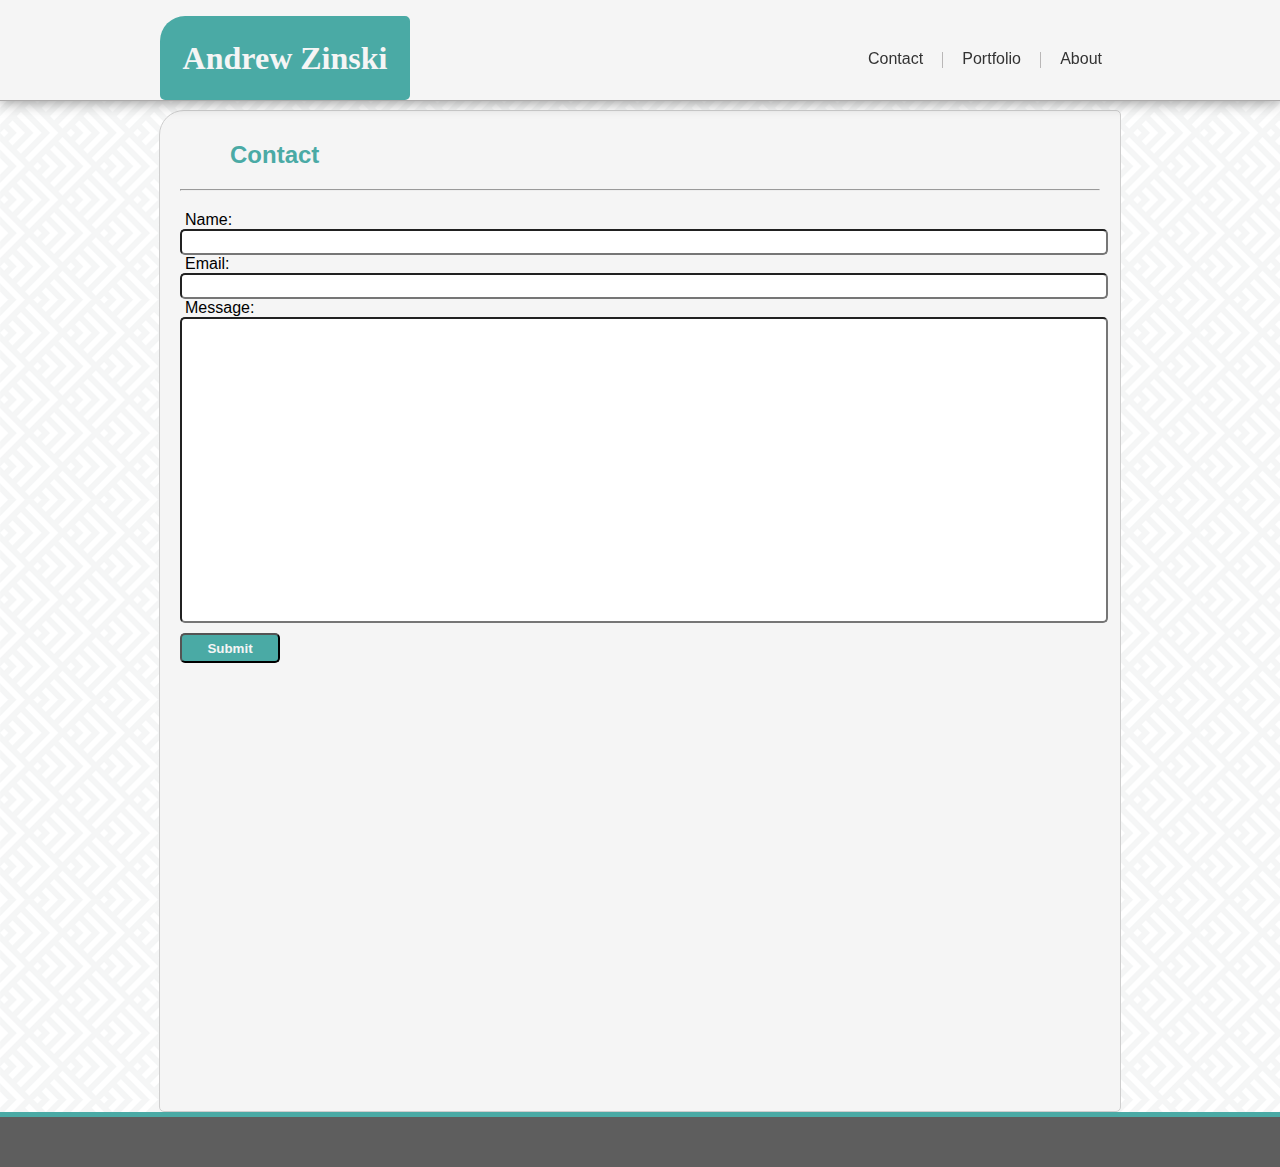
<file: contact.html>
<!DOCTYPE html>

<head>
    <title>Andrew's Portfolio</title>
    <link rel="stylesheet" type="text/css" href="assets/css/style.css">
    <link rel="icon" type="image/x-icon" href="assets/images/icon.ico">
</head>

<body>
    <!-- menu -->
    <div class="menuVoid">
        <div class="headercont">

            <div class="titlebox">
                <div id="porttitle">
                    <h1>Andrew Zinski</h1>
                </div>

                <ul class="menu">
                    <li class="menlist"><a class="menubut" href="index.html">About</a></li>
                    <li class="menlist" id="menupipe">|</li>
                    <li class="menlist"><a class="menubut" href="portfolio.html">Portfolio</a></li>
                    <li class="menlist" id="menupipe">|</li>
                    <li class="menlist"><a class="menubut" href="contact.html">Contact</a></li>
                </ul>

            </div>

        </div>
    </div>
    <div class="spacecont">
        <div class="voidspace"></div>
        <div class="bodycont">
            <div class="title1cont">
                <h2 class="title1">Contact</h2>
                <hr>
            </div>
            <div class="formbox">
                <form action="">
                    <label for="name" class="formlabel">Name:</label><br>
                    <input type="text" id="namebox" name="name" value=""><br>
                    <label for="email" class="formlabel">Email:</label><br>
                    <input type="text" id="emailbox" name="email" value=""><br>
                    <label for="message" class="formlabel">Message:</label><br>
                    <input type="text" id="messagebox" name="message" value=""><br>
                    <input id="submitbutton" type="submit">
                </form>
            </div>
        </div>
        <div class="voidspace2"></div>
    </div>
    <Footer>
        <div class="footcont">
            <div></div>
        </div>
    </Footer>
</body>
</file>
<file: assets/css/style.css>
body{
    margin: 0px;
}
/* holds place of the fixed menu */
.menuVoid{
    background-color: #f5f5f5;
    height: 100px;
    width: auto;

}
/* fixed header */
.headercont{
    width: 100%;
    background-color: #f5f5f5;
    height: 100px;
    position: fixed;
    z-index: 3;
    border-bottom: 1px solid #acaaaa;
    display: flex;
    box-shadow: 0px 0px 15px grey;
}
/* menu container */
.menu{
    margin: 0px;
    padding: 0px;
    list-style-type:none;
    overflow: hidden;
    height: 20px;
    background-color: transparent;
    margin-top: 50px;
}
/* menu list */
.menlist{
    float:right ;
}
/* menu list and menu buttons */
.menlist .menubut{
    text-align: center;
    padding:  18px;
    text-decoration: none;
    font-family: 'Lucida Sans', 'Lucida Sans Regular', 'Lucida Grande', 'Lucida Sans Unicode', Geneva, Verdana, sans-serif;
}
/* link styles */
a:link{
    color:#333333;
}
a:visited{
    color:#333333;
}
a:hover{
    color:#acaaaa;
}
a:active{
    color:#000000
}
/* menu pipes */
#menupipe{
    color:#acaaaa;
}
/* container for title */
.titlebox{
margin: auto;
float: left;
width: 960px;
height: 100px;
padding-left: auto;
padding-right: auto;
position: relative;
}


    
    

/* title  */
#porttitle{
background-color:#4aaaa5;
width: 246px;
padding: 2px;
text-align: center;
margin-left: 0;
color: #f5f5f5;
position:absolute;
bottom: 0px;
border-radius: 25px 5px 5px 5px; 
}
/* main body container */
.bodycont{
    width: 960px;
    height: 1000px;
    background-color:#f5f5f5;
    margin-top: 10px;
    margin-bottom: 0;
    margin-left: 0;
    margin-right: 0;
    border: 1px solid #cecece;
    border-radius: 25px 5px 5px 5px;
   
}
/* the void lies beyond the width of the main body container*/
.voidspace{
background-color: transparent;
margin: auto;
float: left;
}
.voidspace2{
    background-color: transparent;
    margin: auto;
    float: right;
    }
.spacecont{
    display:flex;
    background-image: url("../images/spikes.png");
    flex-wrap: nowrap;
    
}
/* placeholder tile box */
.box{
    height: 200px;
    width: 200px;
    background-color:transparent;
    margin: 10px;
    float: left;
    position: relative;
    
}
.box img{
    height: 200px;
    width: 200px;
    border-radius: 25px 25px 25px 25px;
}


/* box container */
.boxcont{
    width: 440px;
    height: 220px;
    margin-left: 25%;
    margin-right: 25%;
}
/* title container and title */
.title1{
    font-family: 'Lucida Sans', 'Lucida Sans Regular', 'Lucida Grande', 'Lucida Sans Unicode', Geneva, Verdana, sans-serif;
    color: #4aaaa5;
    padding-top: 10px;
    padding-left: 30px;
    margin: 20px;
}
.title1cont{
    margin: 20px;
}
/* image text box */
.text-cont{
position: absolute;
background:rgba(74,170,165,.75);
width:200px;
height: 50px;
bottom: 25px;
z-index: 2;
}
.boxtext{
    font-family: 'Lucida Sans', 'Lucida Sans Regular', 'Lucida Grande', 'Lucida Sans Unicode', Geneva, Verdana, sans-serif;
    font-weight: bold;
    color: #ffffff;
    text-align: center;
    padding-top: 14px;
    padding-bottom: 10px;
   margin: 0px;
    
    
}
footer{
    background-color: #5e5e5e;
    width: 100%;
    height: 50px;
    border-top: 5px solid #4aaaa5;
}
.footcont{ 
width: 960px;
margin: auto;
display: flex;
}
.footcont div{
    margin: auto;
}
.formbox{
width: auto;
margin: 20px;
}
#emailbox , #namebox , #messagebox{
    width: 100%;
    height: 20px;
    border-radius: 5px 5px 5px 5px;    
}
#messagebox{
    height: 300px;
}
.formlabel{
    font-family: Verdana, Geneva, Tahoma, sans-serif;
    padding: 5px;
}
#submitbutton{
    background-color: #4aaaa5;
    box-shadow: none;
    border-radius: 5px 5px 5px 5px;
    width: 100px;
    height: 30px;
    margin-top: 10px;
    font-family: Verdana, Geneva, Tahoma, sans-serif;
    font-weight: bold;
    color: #f5f5f5;
    
}
p img{
    float: left;
    height: 200px;
    width: 200px;
    padding: 4px;
    
}
p{
    padding:25px;
    font-family: sans-serif;
}
</file>
